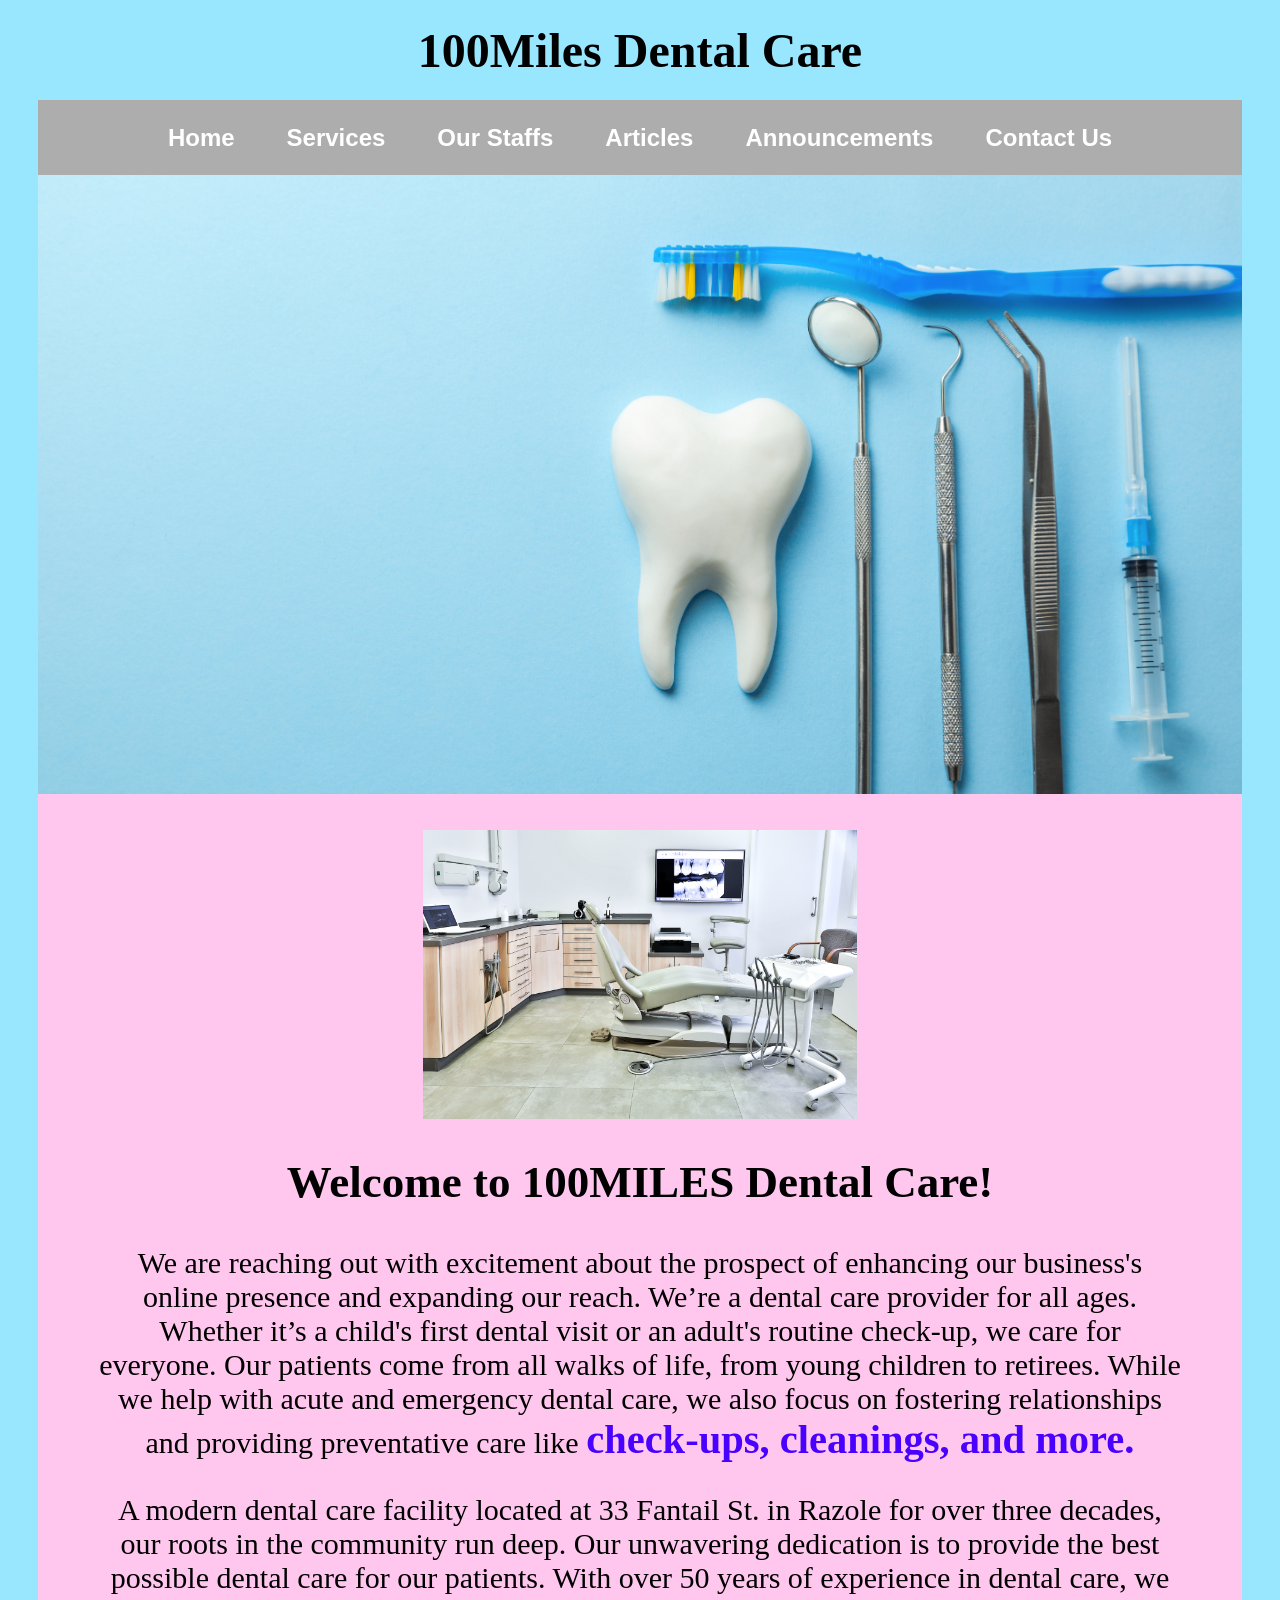
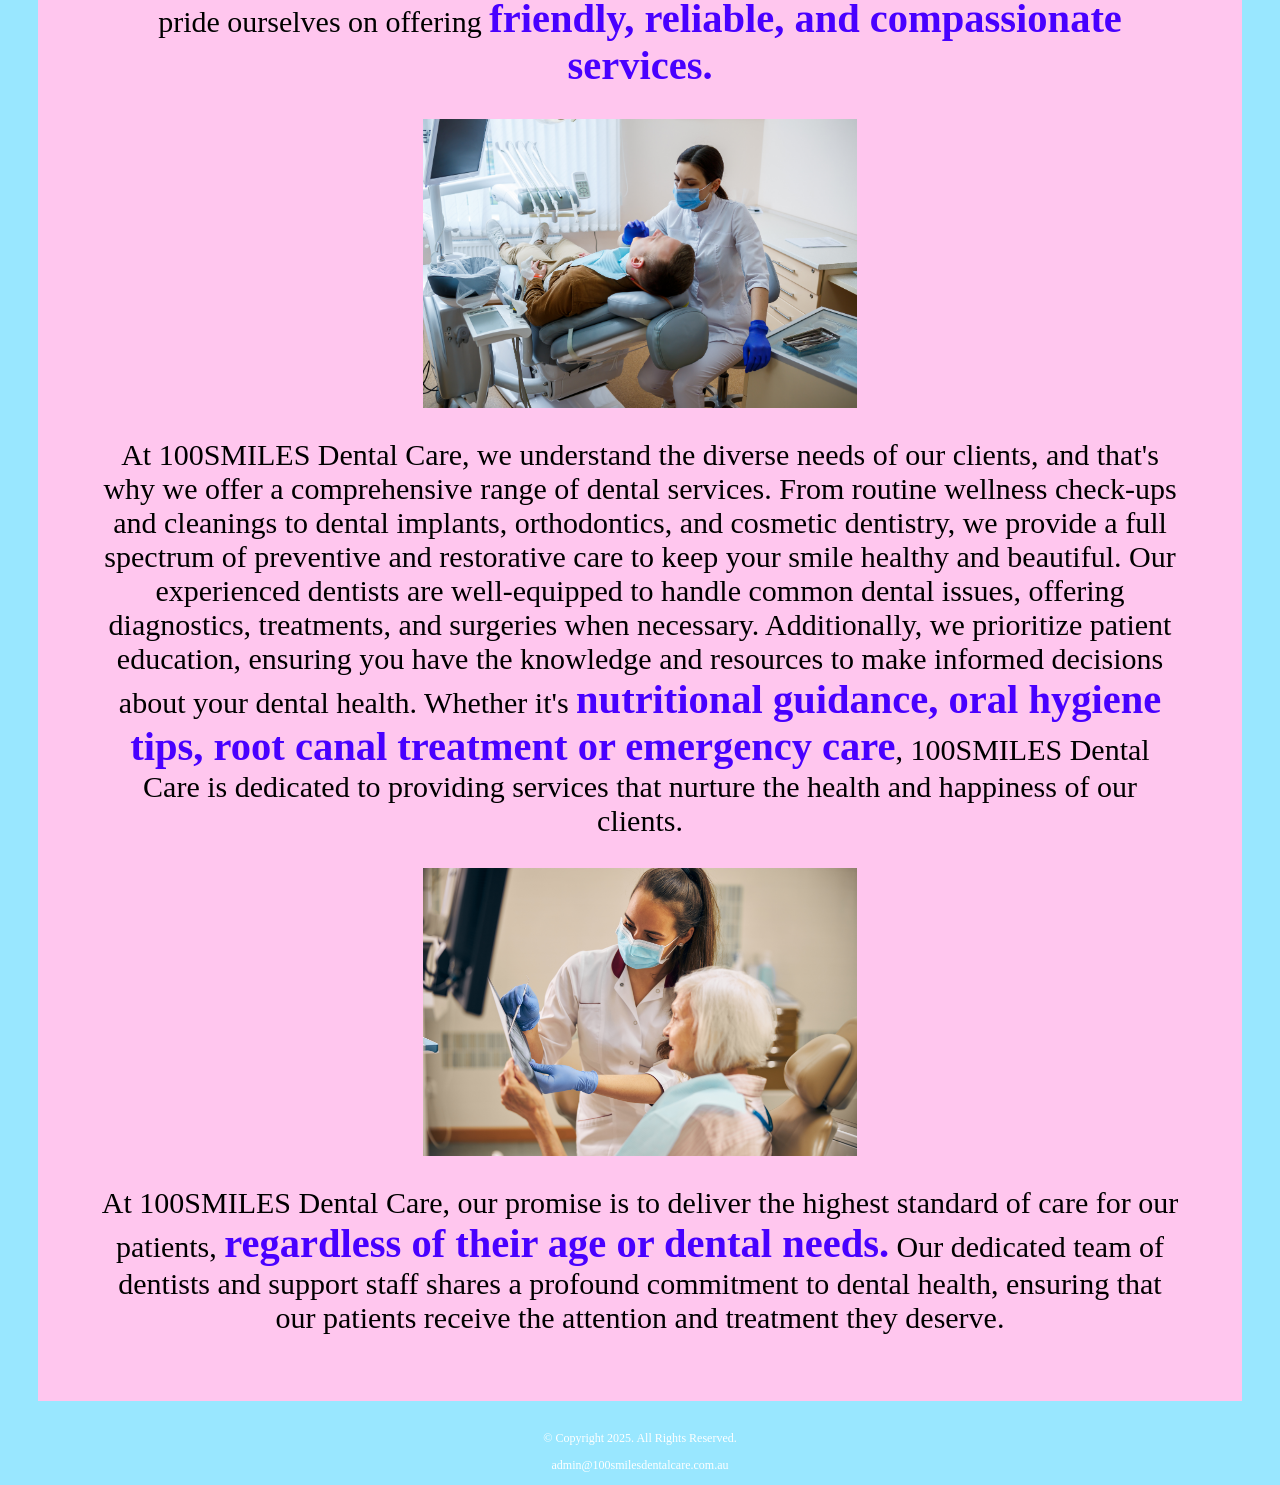
<file: 100Miles-Dental-Care-Website/index.html>
<!doctype html>
<html lang="en">

<head>
	<title>100Miles Dental Care</title>
	<meta charset="utf-8">
	<meta name="viewport" content="width=device-width, initial-scale=1.0">
	
	<link rel="stylesheet" href="css/styles.css">
	<script src="script.js"></script>
</head>

<body>
	<div id="container">
		<header>
			<h1>100Miles Dental Care</h1>
		</header>
		
		<nav class="mobile-nav">
			<div id="menu-links">
				<a href="index.html">Home</a>
				<a href="service.html">Services</a>
				<a href="staff.html">Our Staffs</a>
				<a href="article.html">Articles</a>
				<a href="announcement.html">Announcements</a>
				<a href="contact.html">Contact Us</a>
			</div>
			<a class="menu-icon" onclick="hamburger()">
				<div>&#9776;</div>
			</a>
		</nav>
		
		<nav>
			<ul>
				<li><a href="index.html">Home</a></li>
				<li><a href="service.html">Services</a></li>
				<li><a href="staff.html">Our Staffs</a></li>
				<li><a href="article.html">Articles</a></li>
				<li><a href="announcement.html">Announcements</a></li>
				<li><a href="contact.html">Contact Us</a></li>
			</ul>
		</nav>
		
		<div id="hero">
			<img src="images/hero.jpeg" alt="a bunch of teeth brushing tools">
		</div>
		
		<main>	
			<div id="intro">
				<img src="images/intro.jpeg" alt="dentist room">
				<h2>Welcome to 100MILES Dental Care!</h2> 
				<p>We are reaching out with excitement about the prospect of enhancing our business's online presence and expanding our reach. We’re a dental care provider for all ages. Whether it’s a child's first dental visit or an adult's routine check-up, we care for everyone. Our patients come from all walks of life, from young children to retirees. While we help with acute and emergency dental care, we also focus on fostering relationships and providing preventative care like <span class="friendly">check-ups, cleanings, and more.</span></p>
				<p>A modern dental care facility located at 33 Fantail St. in Razole for over three decades, our roots in the community run deep. Our unwavering dedication is to provide the best possible dental care for our patients. With over 50 years of experience in dental care, we pride ourselves on offering <span class="friendly">friendly, reliable, and compassionate services.</span></p>
			</div>
			<div id="service">
				<img src="images/service.jpeg" alt="dentist doing teeth surgery">
				<p>At 100SMILES Dental Care, we understand the diverse needs of our clients, and that's why we offer a comprehensive range of dental services. From routine wellness check-ups and cleanings to dental implants, orthodontics, and cosmetic dentistry, we provide a full spectrum of preventive and restorative care to keep your smile healthy and beautiful. Our experienced dentists are well-equipped to handle common dental issues, offering diagnostics, treatments, and surgeries when necessary. Additionally, we prioritize patient education, ensuring you have the knowledge and resources to make informed decisions about your dental health. Whether it's <span class="friendly">nutritional guidance, oral hygiene tips, root canal treatment or emergency care</span>, 100SMILES Dental Care is dedicated to providing services that nurture the health and happiness of our clients.</p>
			</div>
			<div id="mission">
				<img src="images/mission.jpeg" alt="dentist with old woman">
				<p>At 100SMILES Dental Care, our promise is to deliver the highest standard of care for our patients, <span class="friendly">regardless of their age or dental needs.</span> Our dedicated team of dentists and support staff shares a profound commitment to dental health, ensuring that our patients receive the attention and treatment they deserve.</p>
			</div>
		</main>
		
		<footer><br>
			<p>&copy; Copyright 2025. All Rights Reserved.</p>
			<p><a href="mailto:admin@100smilesdentalcare.com.au">admin@100smilesdentalcare.com.au</a></p>
		</footer>
	</div>
</body>

</html>
</file>
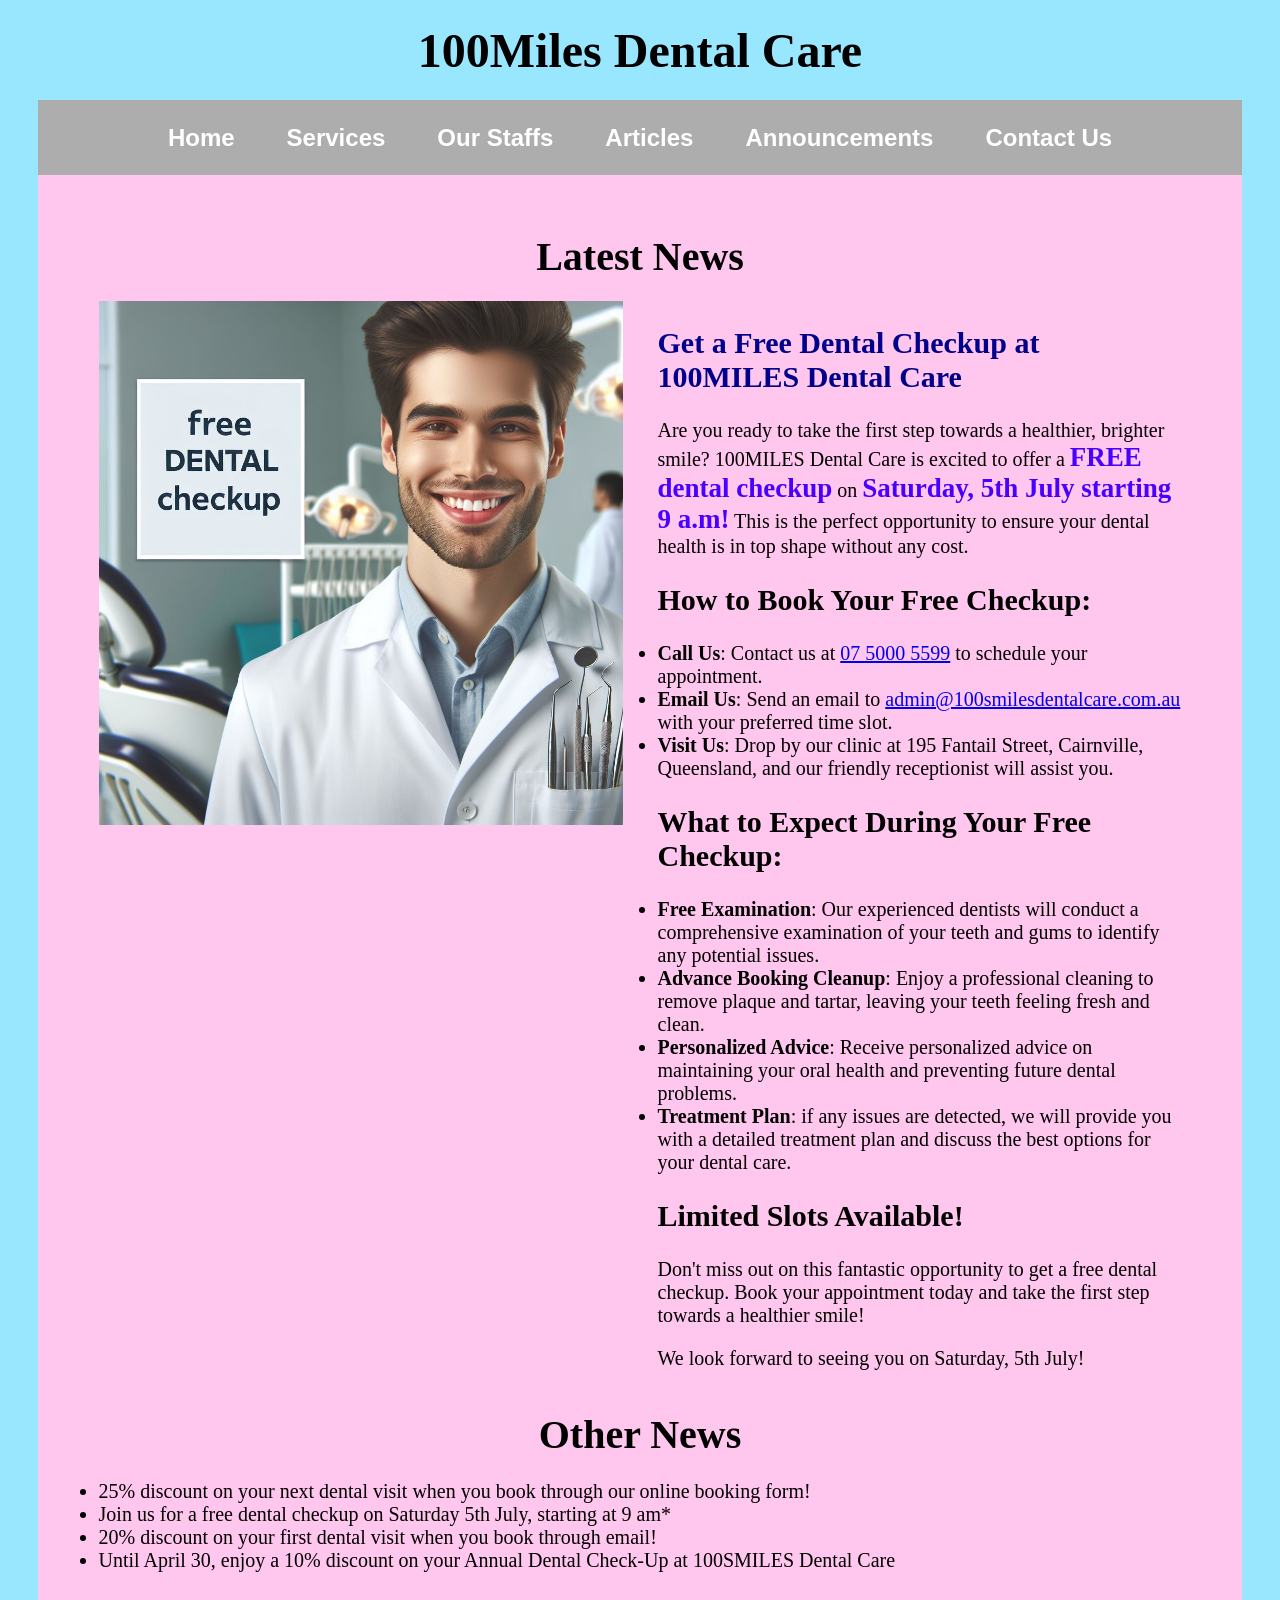
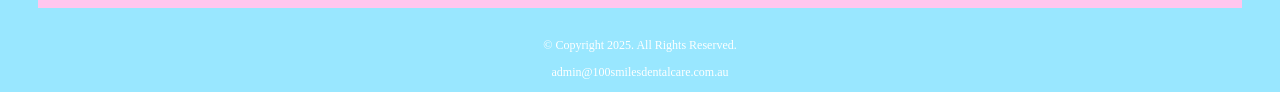
<file: 100Miles-Dental-Care-Website/announcement.html>
<!doctype html>
<html lang="en">

<head>
	<title>100Miles Dental Care</title>
	<meta charset="utf-8">
	<meta name="viewport" content="width=device-width, initial-scale=1.0">
	
	<link rel="stylesheet" href="css/styles.css">
	<script src="script.js"></script>
</head>

<body>
	<div id="container">
		<header>
			<h1>100Miles Dental Care</h1>
		</header>
		
		<nav class="mobile-nav">
			<div id="menu-links">
				<a href="index.html">Home</a>
				<a href="service.html">Services</a>
				<a href="staff.html">Our Staffs</a>
				<a href="article.html">Articles</a>
				<a href="announcement.html">Announcements</a>
				<a href="contact.html">Contact Us</a>
			</div>
			<a class="menu-icon" onclick="hamburger()">
				<div>&#9776;</div>
			</a>
		</nav>
		
		<nav>
			<ul>
				<li><a href="index.html">Home</a></li>
				<li><a href="service.html">Services</a></li>
				<li><a href="staff.html">Our Staffs</a></li>
				<li><a href="article.html">Articles</a></li>
				<li><a href="announcement.html">Announcements</a></li>
				<li><a href="contact.html">Contact Us</a></li>
			</ul>
		</nav>
		
		<main>
			<h1 style="text-align:center; padding-top:2%; padding-bottom:2%;">Latest News</h1>
			<section class="free_checkup">
				<section>
					<img src="images/new/free_checkup.png" alt="free checkup">
				</section>
				<section>
					<h2 style="color:#00008B;">Get a Free Dental Checkup at 100MILES Dental Care</h2>
					<p>Are you ready to take the first step towards a healthier, brighter smile? 100MILES Dental Care is excited to offer a <span class="friendly">FREE dental checkup</span> on <span class="friendly">Saturday, 5th July starting 9 a.m!</span> This is the perfect opportunity to ensure your dental health is in top shape without any cost.</p> 
					<h2>How to Book Your Free Checkup:</h2>
					<ul>
						<li><b>Call Us</b>: Contact us at <a href="tel:0750005599">07 5000 5599</a> to schedule your appointment.</li>
						<li><b>Email Us</b>: Send an email to <a href="mailto:admin@100smilesdentalcare.com.au">admin@100smilesdentalcare.com.au</a> with your preferred time slot.</li>
						<li><b>Visit Us</b>: Drop by our clinic at 195 Fantail Street, Cairnville, Queensland, and our friendly receptionist will assist you.</li>
					</ul>
					<h2>What to Expect During Your Free Checkup:</h2>
					<ul>
						<li><b>Free Examination</b>: Our experienced dentists will conduct a comprehensive examination of your teeth and gums to identify any potential issues.</li>
						<li><b>Advance Booking Cleanup</b>: Enjoy a professional cleaning to remove plaque and tartar, leaving your teeth feeling fresh and clean.</li>
						<li><b>Personalized Advice</b>: Receive personalized advice on maintaining your oral health and preventing future dental problems.</li>
						<li><b>Treatment Plan</b>: if any issues are detected, we will provide you with a detailed treatment plan and discuss the best options for your dental care.</li>
					</ul>
					<h2>Limited Slots Available!</h2>
					<p>Don't miss out on this fantastic opportunity to get a free dental checkup. Book your appointment today and take the first step towards a healthier smile!</p>
					<p>We look forward to seeing you on Saturday, 5th July!
				</section>
			</section>
			
			<h1 style="text-align:center; padding-top:2%; padding-bottom:2%;">Other News</h1>
			<div id="announce">
				<ul>
					<li>25% discount on your next dental visit when you book through our online booking form!</li>
					<li>Join us for a free dental checkup on Saturday 5th July, starting at 9 am*</li>
					<li>20% discount on your first dental visit when you book through email! </li>
					<li>Until April 30, enjoy a 10% discount on your Annual Dental Check-Up at 100SMILES Dental Care</li>
				</ul>
			</div>
		</main>
		
		<footer><br>
			<p>&copy; Copyright 2025. All Rights Reserved.</p>
			<p><a href="mailto:admin@100smilesdentalcare.com.au">admin@100smilesdentalcare.com.au</a></p>
		</footer>
	</div>
</body>

</html>
</file>
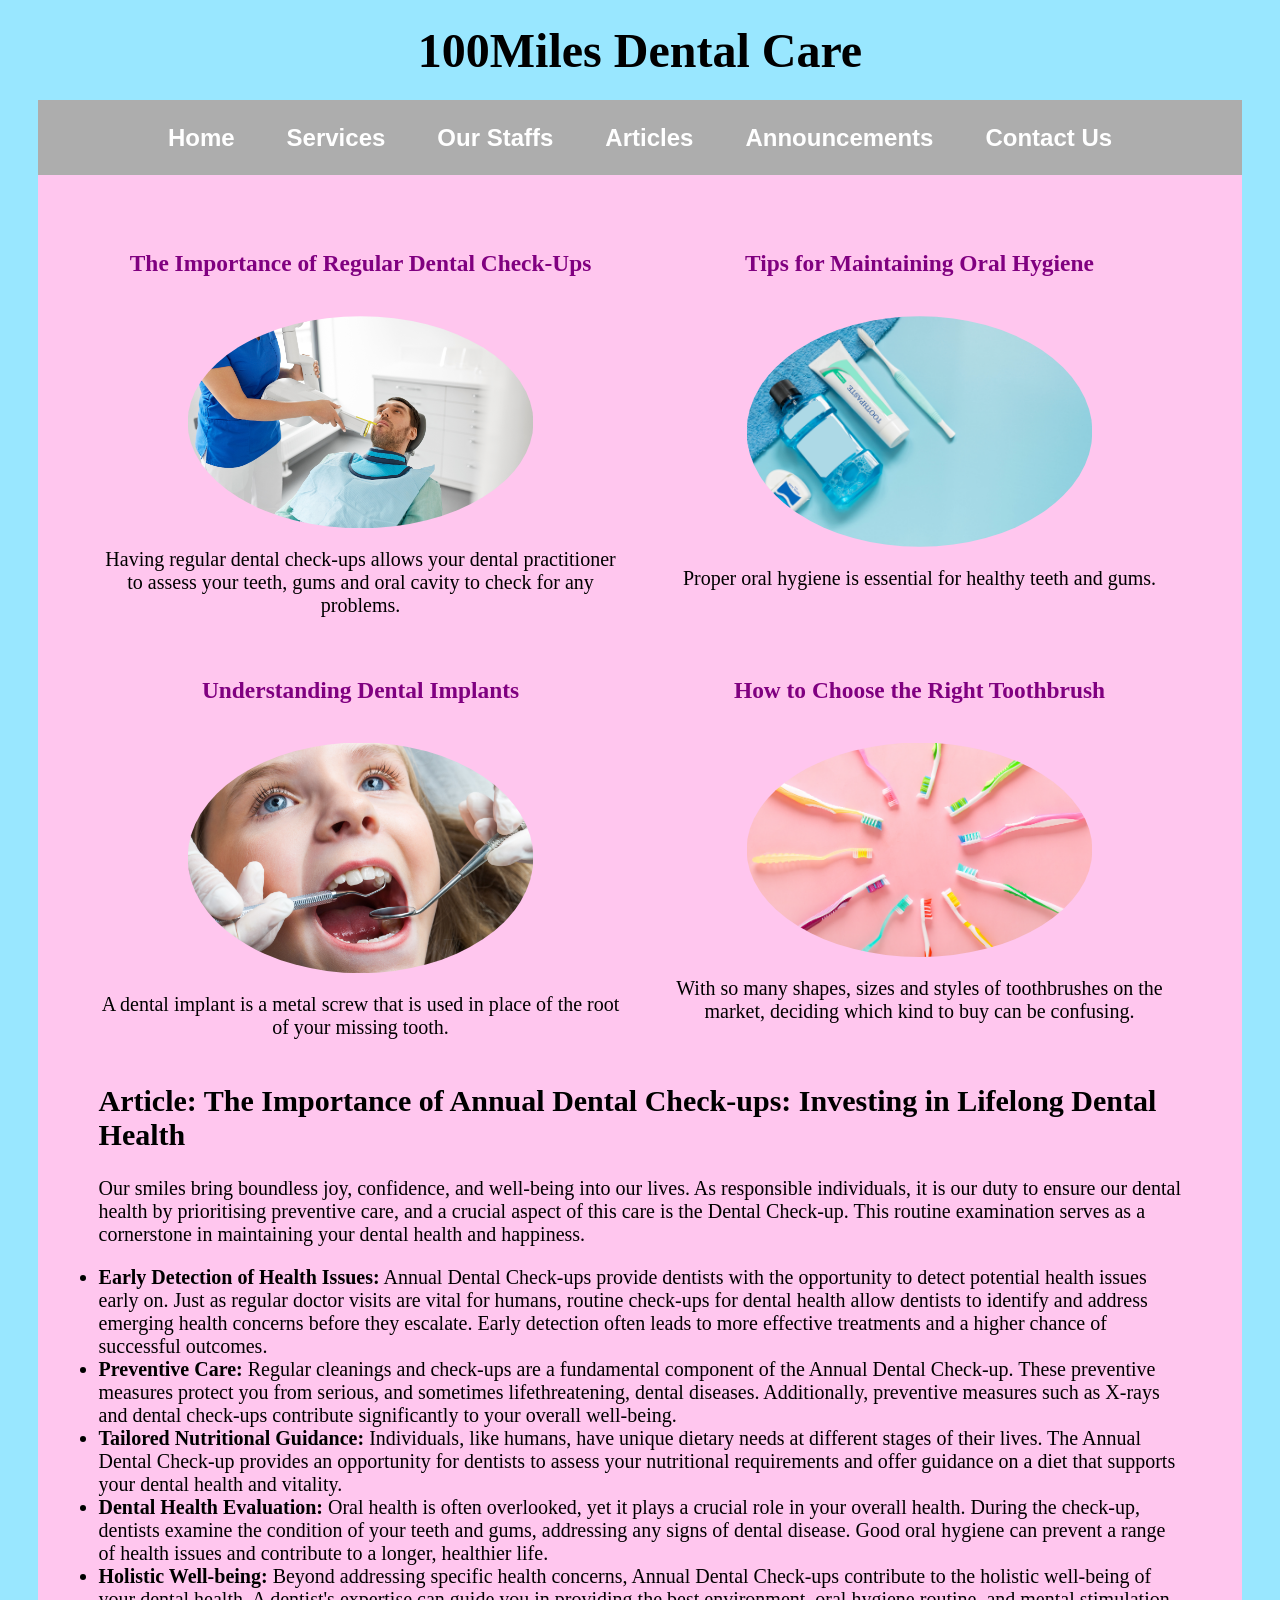
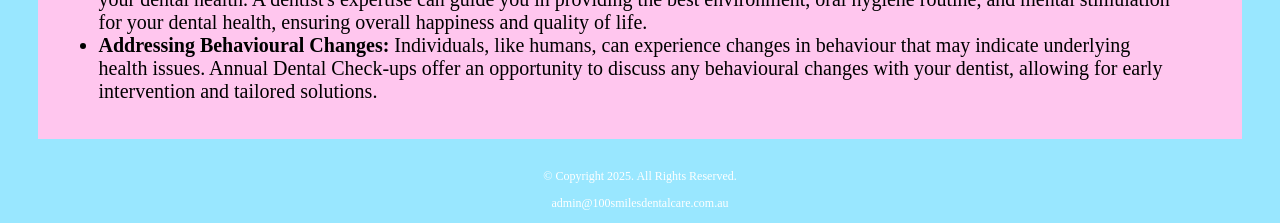
<file: 100Miles-Dental-Care-Website/article.html>
<!doctype html>
<html lang="en">

<head>
	<title>100Miles Dental Care</title>
	<meta charset="utf-8">
	<meta name="viewport" content="width=device-width, initial-scale=1.0">
	
	<link rel="stylesheet" href="css/styles.css">
	<script src="script.js"></script>
</head>

<body>
	<div id="container">
		<header>
			<h1>100Miles Dental Care</h1>
		</header>
		
		<nav class="mobile-nav">
			<div id="menu-links">
				<a href="index.html">Home</a>
				<a href="service.html">Services</a>
				<a href="staff.html">Our Staffs</a>
				<a href="article.html">Articles</a>
				<a href="announcement.html">Announcements</a>
				<a href="contact.html">Contact Us</a>
			</div>
			<a class="menu-icon" onclick="hamburger()">
				<div>&#9776;</div>
			</a>
		</nav>
		
		<nav>
			<ul>
				<li><a href="index.html">Home</a></li>
				<li><a href="service.html">Services</a></li>
				<li><a href="staff.html">Our Staffs</a></li>
				<li><a href="article.html">Articles</a></li>
				<li><a href="announcement.html">Announcements</a></li>
				<li><a href="contact.html">Contact Us</a></li>
			</ul>
		</nav>
		
		<main>
			<div id="interesting">
				<section class="interesting_1">
					<section>
						<h3><a href="https://www.qld.gov.au/health/staying-healthy/oral-health/visiting-the-dentist/regular-dental-check-ups">The Importance of Regular Dental Check-Ups</a></h3>
						<img src="images/check_up.jpeg" alt="check up">
						<p>Having regular dental check-ups allows your dental practitioner to assess your teeth, gums and oral cavity to check for any problems.</p>
					</section>
					<section>
						<h3><a href="https://my.clevelandclinic.org/health/treatments/16914-oral-hygiene">Tips for Maintaining Oral Hygiene</a></h3>
						<img src="images/hygiene.jpeg" alt="hygiene">
						<p>Proper oral hygiene is essential for healthy teeth and gums.</p>
					</section>
				</section>
				<section class="interesting_2">
					<section>
						<h3><a href="https://www.healthdirect.gov.au/dental-implant">Understanding Dental Implants</a></h3>
						<img src="images/implants.jpeg" alt="implants">
						<p>A dental implant is a metal screw that is used in place of the root of your missing tooth.</p>
					</section>
					<section>
						<h3><a href="https://www.colgate.com.au/oral-health/selecting-dental-products/choosing-the-right-toothbrush">How to Choose the Right Toothbrush</a></h3>
						<img src="images/toothbrush.jpeg" alt="toothbrush">
						<p>With so many shapes, sizes and styles of toothbrushes on the market, deciding which kind to buy can be confusing.</p>
					</section>
				</section>
			</div>
			
			<div id="featured">
				<h2>Article: The Importance of Annual Dental Check-ups: Investing in Lifelong Dental Health</h2>
				<p>Our smiles bring boundless joy, confidence, and well-being into our lives. As responsible individuals, it is our duty to ensure our dental health by prioritising preventive care, and a crucial aspect of this care is the Dental Check-up. This routine examination serves as a cornerstone in maintaining your dental health and happiness.</p>
				<ul>
					<li><b>Early Detection of Health Issues:</b> Annual Dental Check-ups provide dentists with the opportunity to detect potential health issues early on. Just as regular doctor visits are vital for humans, routine check-ups for dental health allow dentists to identify and address emerging health concerns before they escalate. Early detection often leads to more effective treatments and a higher chance of successful outcomes.</li>
					<li><b>Preventive Care:</b> Regular cleanings and check-ups are a fundamental component of the Annual Dental Check-up. These preventive measures protect you from serious, and sometimes lifethreatening, dental diseases. Additionally, preventive measures such as X-rays and dental check-ups contribute significantly to your overall well-being.</li>
					<li><b>Tailored Nutritional Guidance:</b> Individuals, like humans, have unique dietary needs at different stages of their lives. The Annual Dental Check-up provides an opportunity for dentists to assess your nutritional requirements and offer guidance on a diet that supports your dental health and vitality.</li>
					<li><b>Dental Health Evaluation:</b> Oral health is often overlooked, yet it plays a crucial role in your overall health. During the check-up, dentists examine the condition of your teeth and gums, addressing any signs of dental disease. Good oral hygiene can prevent a range of health issues and contribute to a longer, healthier life.</li>
					<li><b>Holistic Well-being:</b> Beyond addressing specific health concerns, Annual Dental Check-ups contribute to the holistic well-being of your dental health. A dentist's expertise can guide you in providing the best environment, oral hygiene routine, and mental stimulation for your dental health, ensuring overall happiness and quality of life.</li>
					<li><b>Addressing Behavioural Changes:</b> Individuals, like humans, can experience changes in behaviour that may indicate underlying health issues. Annual Dental Check-ups offer an opportunity to discuss any behavioural changes with your dentist, allowing for early intervention and tailored solutions.</li>
				</ul>
			</div>
		</main>
		
		<footer><br>
			<p>&copy; Copyright 2025. All Rights Reserved.</p>
			<p><a href="mailto:admin@100smilesdentalcare.com.au">admin@100smilesdentalcare.com.au</a></p>
		</footer>
	</div>
</body>

</html>
</file>
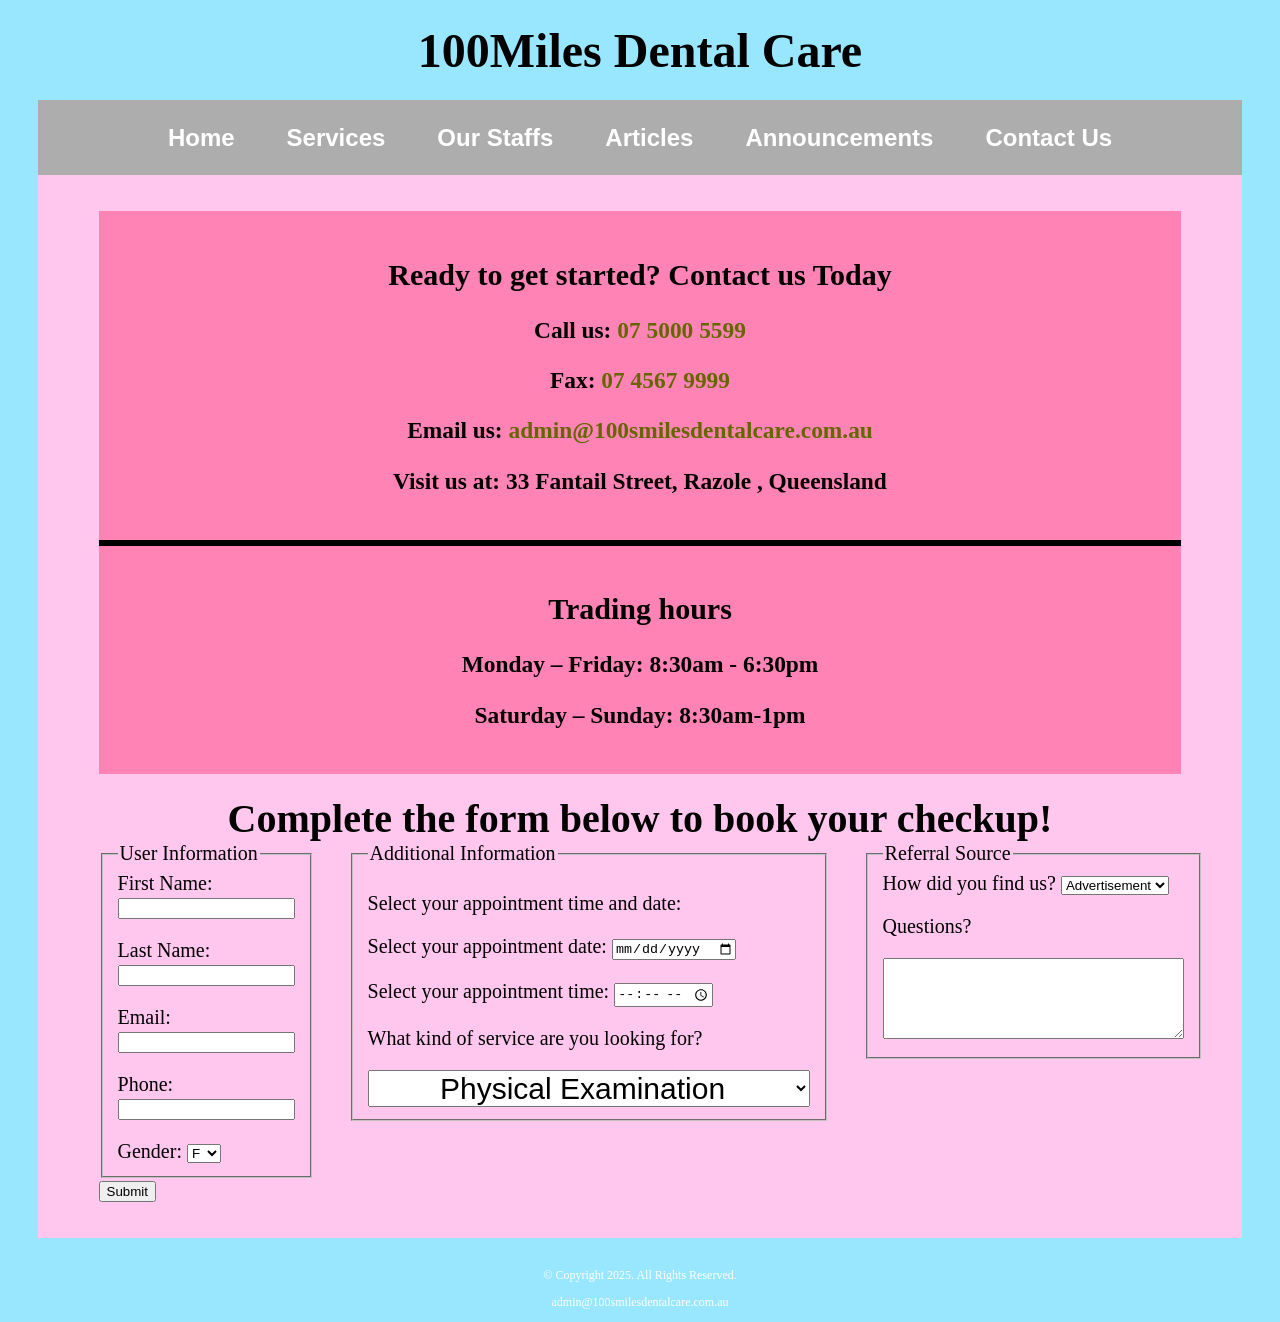
<file: 100Miles-Dental-Care-Website/contact.html>
<!doctype html>
<html lang="en">

<head>
	<title>100Miles Dental Care</title>
	<meta charset="utf-8">
	<meta name="viewport" content="width=device-width, initial-scale=1.0">
	
	<link rel="stylesheet" href="css/styles.css">
	<script src="script.js"></script>
</head>

<body>
	<div id="container">
		<header>
			<h1>100Miles Dental Care</h1>
		</header>
		
		<nav class="mobile-nav">
			<div id="menu-links">
				<a href="index.html">Home</a>
				<a href="service.html">Services</a>
				<a href="staff.html">Our Staffs</a>
				<a href="article.html">Articles</a>
				<a href="announcement.html">Announcements</a>
				<a href="contact.html">Contact Us</a>
			</div>
			<a class="menu-icon" onclick="hamburger()">
				<div>&#9776;</div>
			</a>
		</nav>
		
		<nav>
			<ul>
				<li><a href="index.html">Home</a></li>
				<li><a href="service.html">Services</a></li>
				<li><a href="staff.html">Our Staffs</a></li>
				<li><a href="article.html">Articles</a></li>
				<li><a href="announcement.html">Announcements</a></li>
				<li><a href="contact.html">Contact Us</a></li>
			</ul>
		</nav>
		
		<main>
			<div id="contact">
				<h2>Ready to get started? Contact us Today</h2>
				<h3>Call us: <a href="tel:0750005599">07 5000 5599</a></h3>
				<h3>Fax: <a href="tel:0745679999">07 4567 9999</a></h3>
				<h3>Email us: <a href="mailto:admin@100smilesdentalcare.com.au">admin@100smilesdentalcare.com.au</a></h3>
				<h3>Visit us at: 33 Fantail Street, Razole , Queensland</h3>
			</div>
			<div id="trading_hours">
				<h2>Trading hours</h2>
				<h3>Monday – Friday: 8:30am - 6:30pm</h3>
				<h3>Saturday – Sunday: 8:30am-1pm</h3>
			</div>

			<div>
				<h1 style="text-align:center; padding-top: 2%;">Complete the form below to book your checkup!</h1>
				<form name="my_form" class="form-grid" action="submit.html" onsubmit="return validateForm()"> <!--Start Form-->
					<section class="form">
						<section>
							<fieldset>
								<legend>User Information</legend>
								<label for="fName">First Name:</label>
								<input type="text" name="fName" id="fName">
								<p></p>
								
								<label for="lName">Last Name:</label>
								<input type="text" name="lName" id="lName">
								<p></p>
							
								<label for="email">Email:</label>
								<input type="email" name="email" id="email">
								<p></p>
								
								<label for="phone">Phone:</label>
								<input type="tel" id="phone" name="phone">
								<p></p>
								
								<label for="gender">Gender:</label>
								<select name="gender">
									<option name="female">F</option>
									<option name="male">M</option>
								</select>
							</fieldset>
						</section>
						<section>
							<fieldset>
								<legend>Additional Information</legend>
								<p>Select your appointment time and date:</p>
								<label for="date">Select your appointment date: </label>
								<input type="date" id="date" name="date">
								
								<p></p>
								<label for="time">Select your appointment time: </label>
								<input type="time" id="time" name="time">
								
								<p></p>
								<label for="service">What kind of service are you looking for?</label>
								<p></p>
								<select name="service" id="service">
									<option value="physical">Physical Examination</option>
									<option value="cleaning">Cleanings</option>
									<option value="xray">X-Rays</option>
									<option value="dental">Dental Check-Up</option>
									<option value="nutrional">Nutritional Guidance</option>
									<option value="blood">Blood Tests or Laboratory Work</option>
								</select>
							</fieldset>
						</section>
						<section>
							<fieldset>
								<legend>Referral Source</legend>
								<label for="reference">How did you find us?</label>
								<select name="reference" id="reference">
									<option value="ad">Advertisement</option>
									<option value="friend">Friend</option>
									<option value="google">Google</option>
									<option value="social">Social Media</option>
									<option value="other">Other</option>
								</select>
								
								<p></p>
								<label for="questions">Questions?</label>
								<p></p>
								<textarea id="questions" name="questions" rows="5" cols="35"></textarea>
							</fieldset>
						</section>
					</section>
					
					<input type="submit" id="submit" value="Submit" class="btn">
				</form>
			</div>
			
		</main>
		
		<footer><br>
			<p>&copy; Copyright 2025. All Rights Reserved.</p>
			<p><a href="mailto:admin@100smilesdentalcare.com.au">admin@100smilesdentalcare.com.au</a></p>
		</footer>
	</div>
</body>

</html>
</file>
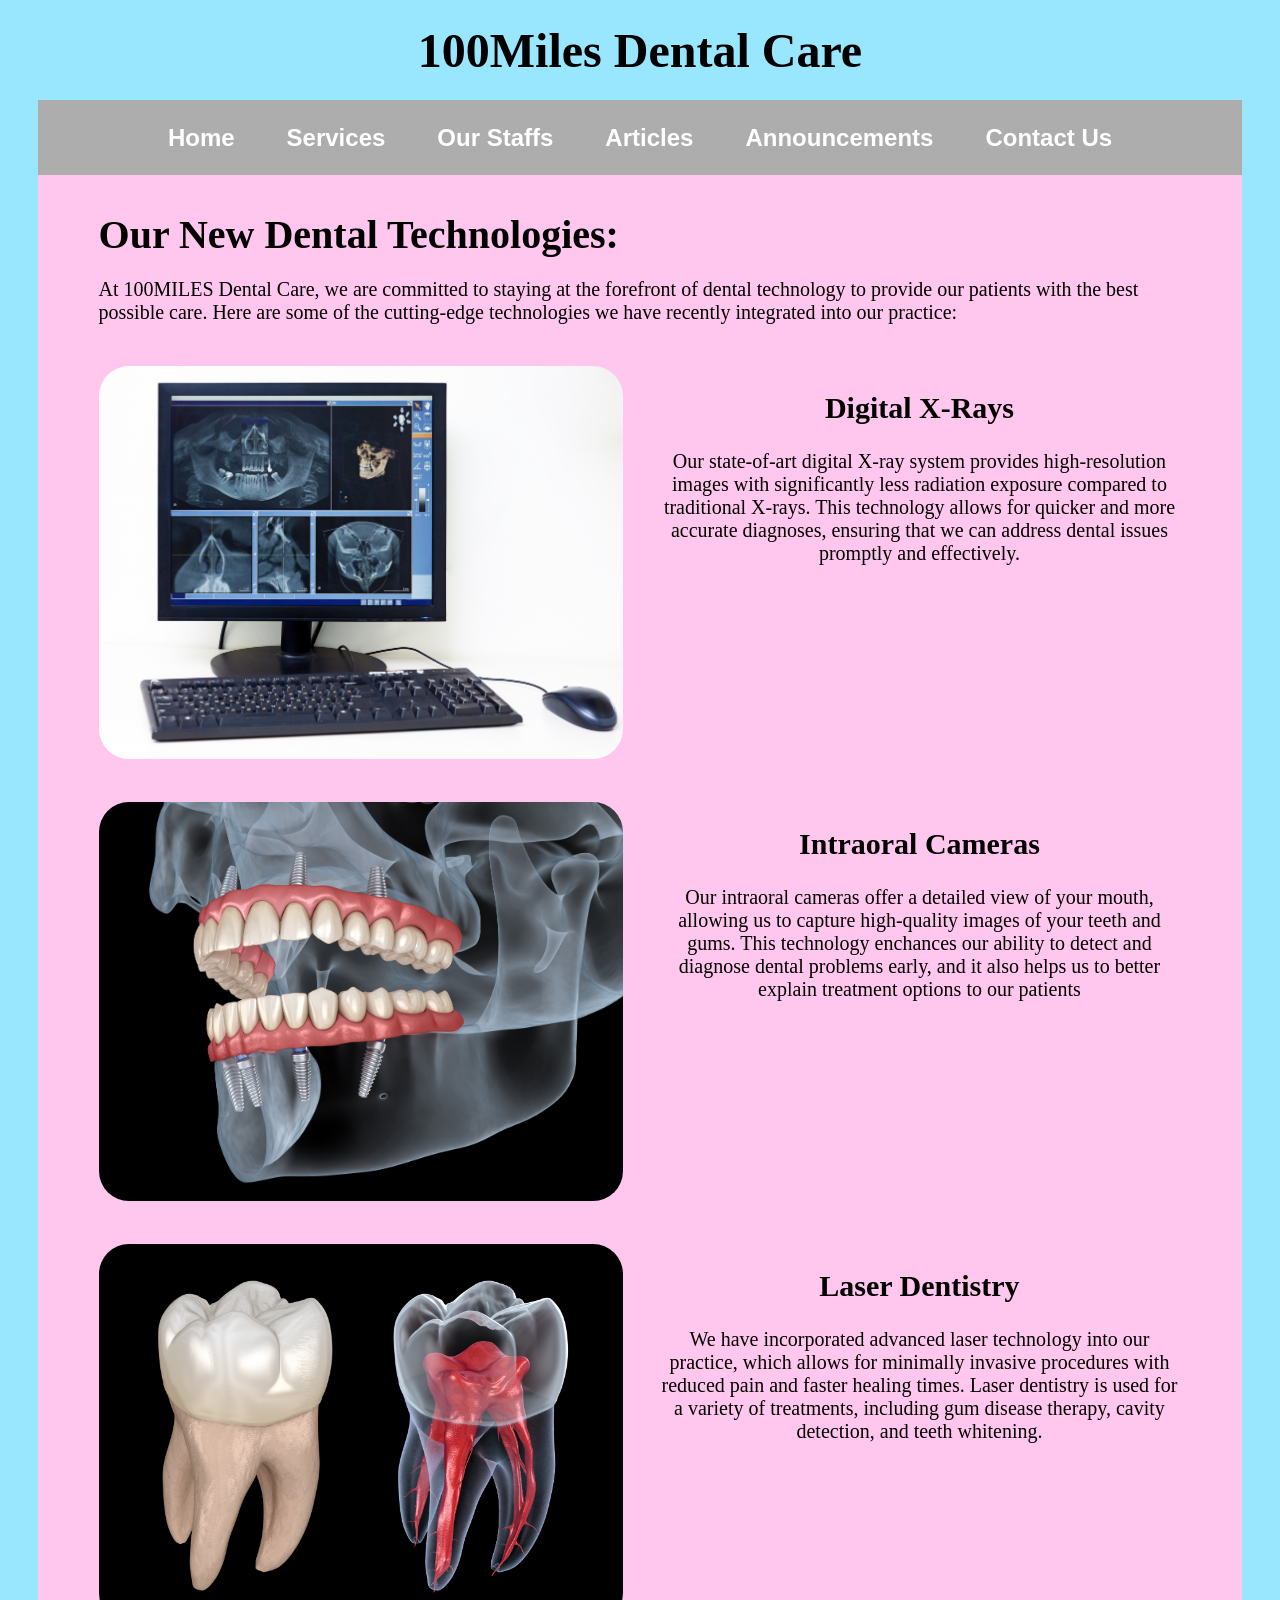
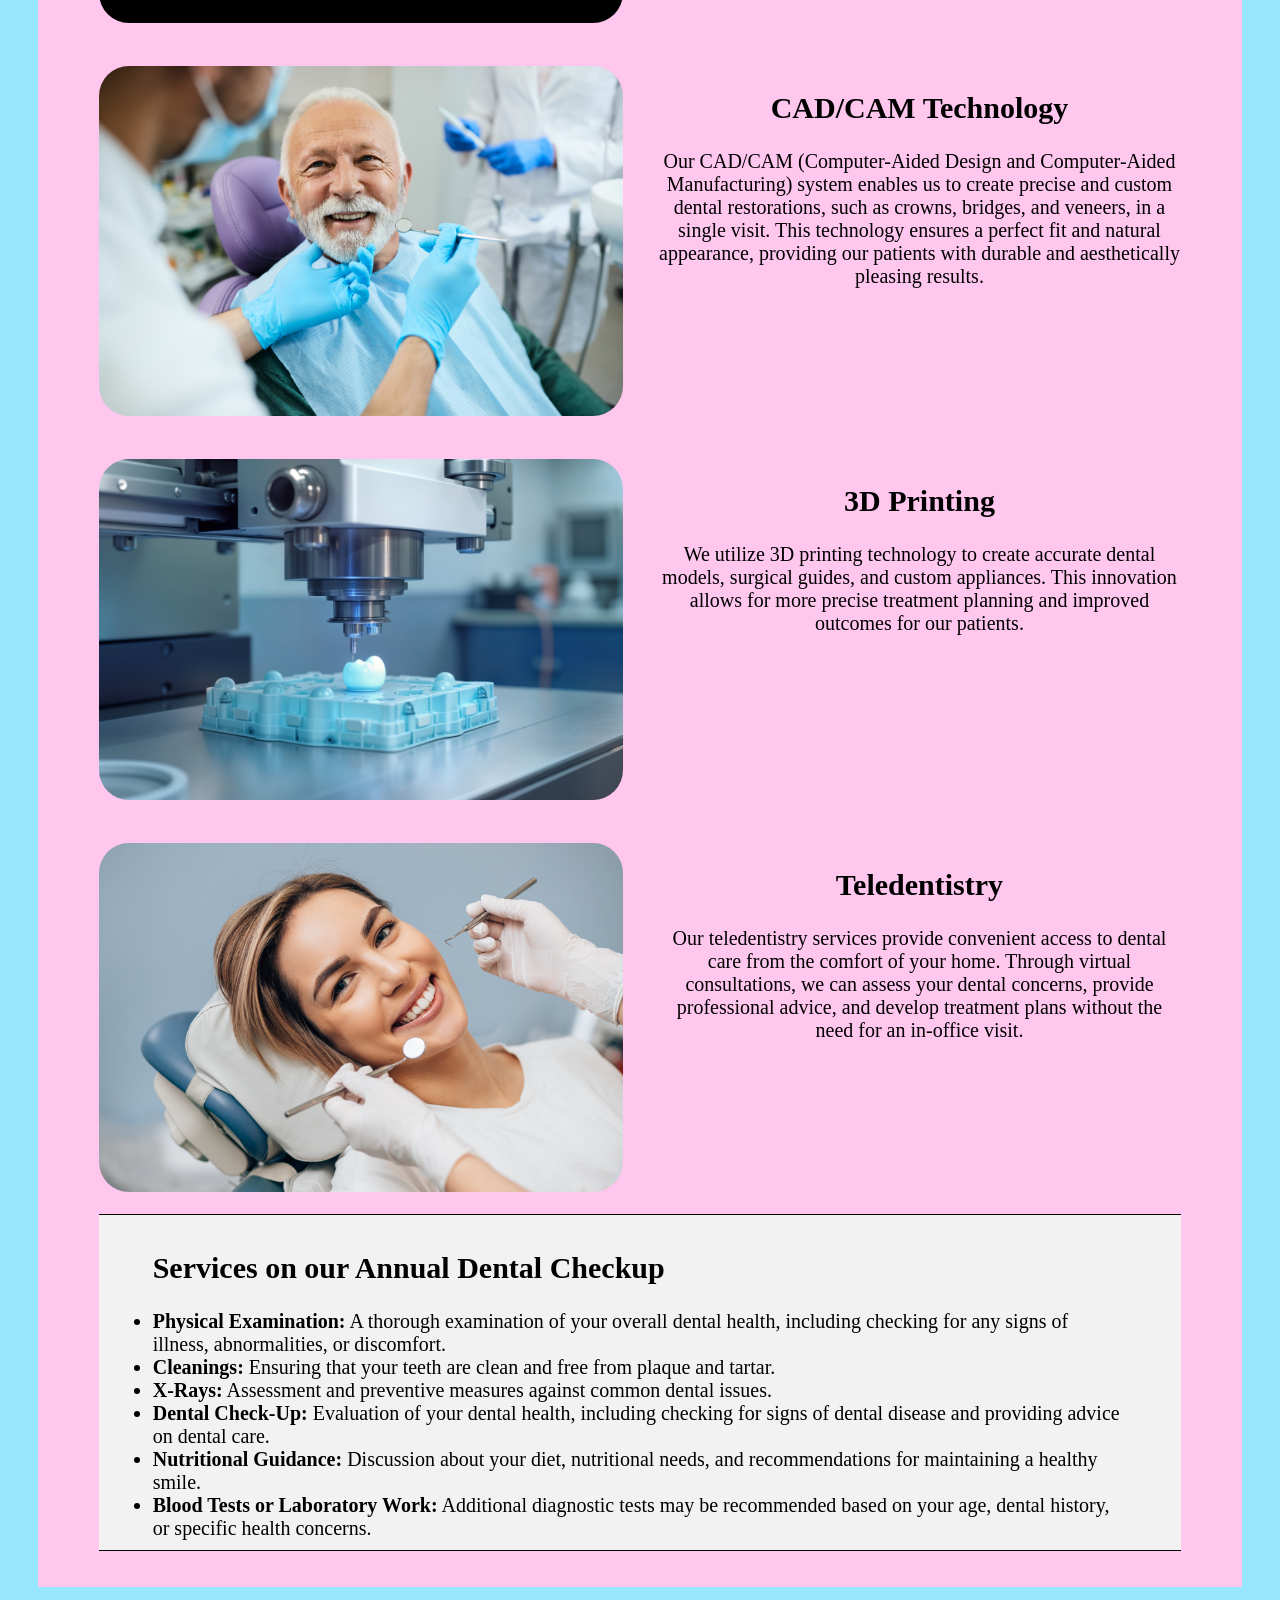
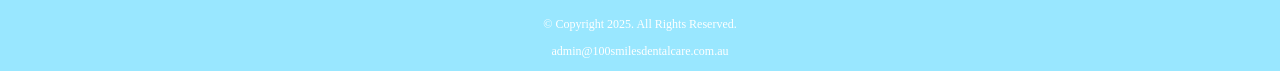
<file: 100Miles-Dental-Care-Website/service.html>
<!doctype html>
<html lang="en">

<head>
	<title>100Miles Dental Care</title>
	<meta charset="utf-8">
	<meta name="viewport" content="width=device-width, initial-scale=1.0">
	
	<link rel="stylesheet" href="css/styles.css">
	<script src="script.js"></script>
</head>

<body>
	<div id="container">
		<header>
			<h1>100Miles Dental Care</h1>
		</header>
		
		<nav class="mobile-nav">
			<div id="menu-links">
				<a href="index.html">Home</a>
				<a href="service.html">Services</a>
				<a href="staff.html">Our Staffs</a>
				<a href="article.html">Articles</a>
				<a href="announcement.html">Announcements</a>
				<a href="contact.html">Contact Us</a>
			</div>
			<a class="menu-icon" onclick="hamburger()">
				<div>&#9776;</div>
			</a>
		</nav>
		
		<nav>
			<ul>
				<li><a href="index.html">Home</a></li>
				<li><a href="service.html">Services</a></li>
				<li><a href="staff.html">Our Staffs</a></li>
				<li><a href="article.html">Articles</a></li>
				<li><a href="announcement.html">Announcements</a></li>
				<li><a href="contact.html">Contact Us</a></li>
			</ul>
		</nav>
		
		<main>
			<div id="dental_tech">
				<h1>Our New Dental Technologies:</h1>
				<p>At 100MILES Dental Care, we are committed to staying at the forefront of dental technology to provide our patients with the best possible care. Here are some of the cutting-edge technologies we have recently integrated into our practice:</p>
				<section class="digital_xray">
					<section>
						<img src="images/new/digital_xray.jpeg" alt="digital xray">
					</section>
					<section>
						<h2>Digital X-Rays</h2>
						<p>Our state-of-art digital X-ray system provides high-resolution images with significantly less radiation exposure compared to traditional X-rays. This technology allows for quicker and more accurate diagnoses, ensuring that we can address dental issues promptly and effectively.</p>
					</section>
				</section>
				<section class="intraoral_cameras">
					<section>
						<img src="images/new/intraoral_cameras.jpeg" alt="intraoral cameras">
					</section>
					<section>
						<h2>Intraoral Cameras</h2>
						<p>Our intraoral cameras offer a detailed view of your mouth, allowing us to capture high-quality images of your teeth and gums. This technology enchances our ability to detect and diagnose dental problems early, and it also helps us to better explain treatment options to our patients</p>
					</section>
				</section>
				<section class="laser_dentistry">
					<section>
						<img src="images/new/laser_dentistry.jpeg" alt="laser dentistry">
					</section>
					<section>
						<h2>Laser Dentistry</h2>
						<p>We have incorporated advanced laser technology into our practice, which allows for minimally invasive procedures with reduced pain and faster healing times. Laser dentistry is used for a variety of treatments, including gum disease therapy, cavity detection, and teeth whitening.</p>
					</section>
				</section>
				<section class="cad_cam">
					<section>
						<img src="images/new/cad_cam.jpeg" alt="cad/cam technology">
					</section>
					<section>
						<h2>CAD/CAM Technology</h2>
						<p>Our CAD/CAM (Computer-Aided Design and Computer-Aided Manufacturing) system enables us to create precise and custom dental restorations, such as crowns, bridges, and veneers, in a single visit. This technology ensures a perfect fit and natural appearance, providing our patients with durable and aesthetically pleasing results.</p>
					</section>
				</section>
				<section class="threed_printing">
					<section>
						<img src="images/new/3d_printing.jpeg" alt="3d printing">
					</section>
					<section>
						<h2>3D Printing</h2>
						<p>We utilize 3D printing technology to create accurate dental models, surgical guides, and custom appliances. This innovation allows for more precise treatment planning and improved outcomes for our patients.</p>
					</section>
				</section>
				<section class="teledentistry">
					<section>
						<img src="images/new/teledentistry.jpeg" alt="teledentistry">
					</section>
					<section>
						<h2>Teledentistry</h2>
						<p>Our teledentistry services provide convenient access to dental care from the comfort of your home. Through virtual consultations, we can assess your dental concerns, provide professional advice, and develop treatment plans without the need for an in-office visit.</p>
					</section>
				</section>
			</div>
			
			<div id="annual_checkup">
				<h2>Services on our Annual Dental Checkup</h2>
				<ul>
					<li><b>Physical Examination:</b> A thorough examination of your overall dental health, including checking for any signs of illness, abnormalities, or discomfort.</li>
					<li><b>Cleanings:</b> Ensuring that your teeth are clean and free from plaque and tartar.</li>
					<li><b>X-Rays:</b> Assessment and preventive measures against common dental issues.</li>
					<li><b>Dental Check-Up:</b> Evaluation of your dental health, including checking for signs of dental disease and providing advice on dental care.</li>
					<li><b>Nutritional Guidance:</b> Discussion about your diet, nutritional needs, and recommendations for maintaining a healthy smile.</li>
					<li><b>Blood Tests or Laboratory Work:</b> Additional diagnostic tests may be recommended based on your age, dental history, or specific health concerns.</li>
				</ul>
			</div>
		</main>
		
		<footer><br>
			<p>&copy; Copyright 2025. All Rights Reserved.</p>
			<p><a href="mailto:admin@100smilesdentalcare.com.au">admin@100smilesdentalcare.com.au</a></p>
		</footer>
	</div>
</body>

</html>
</file>
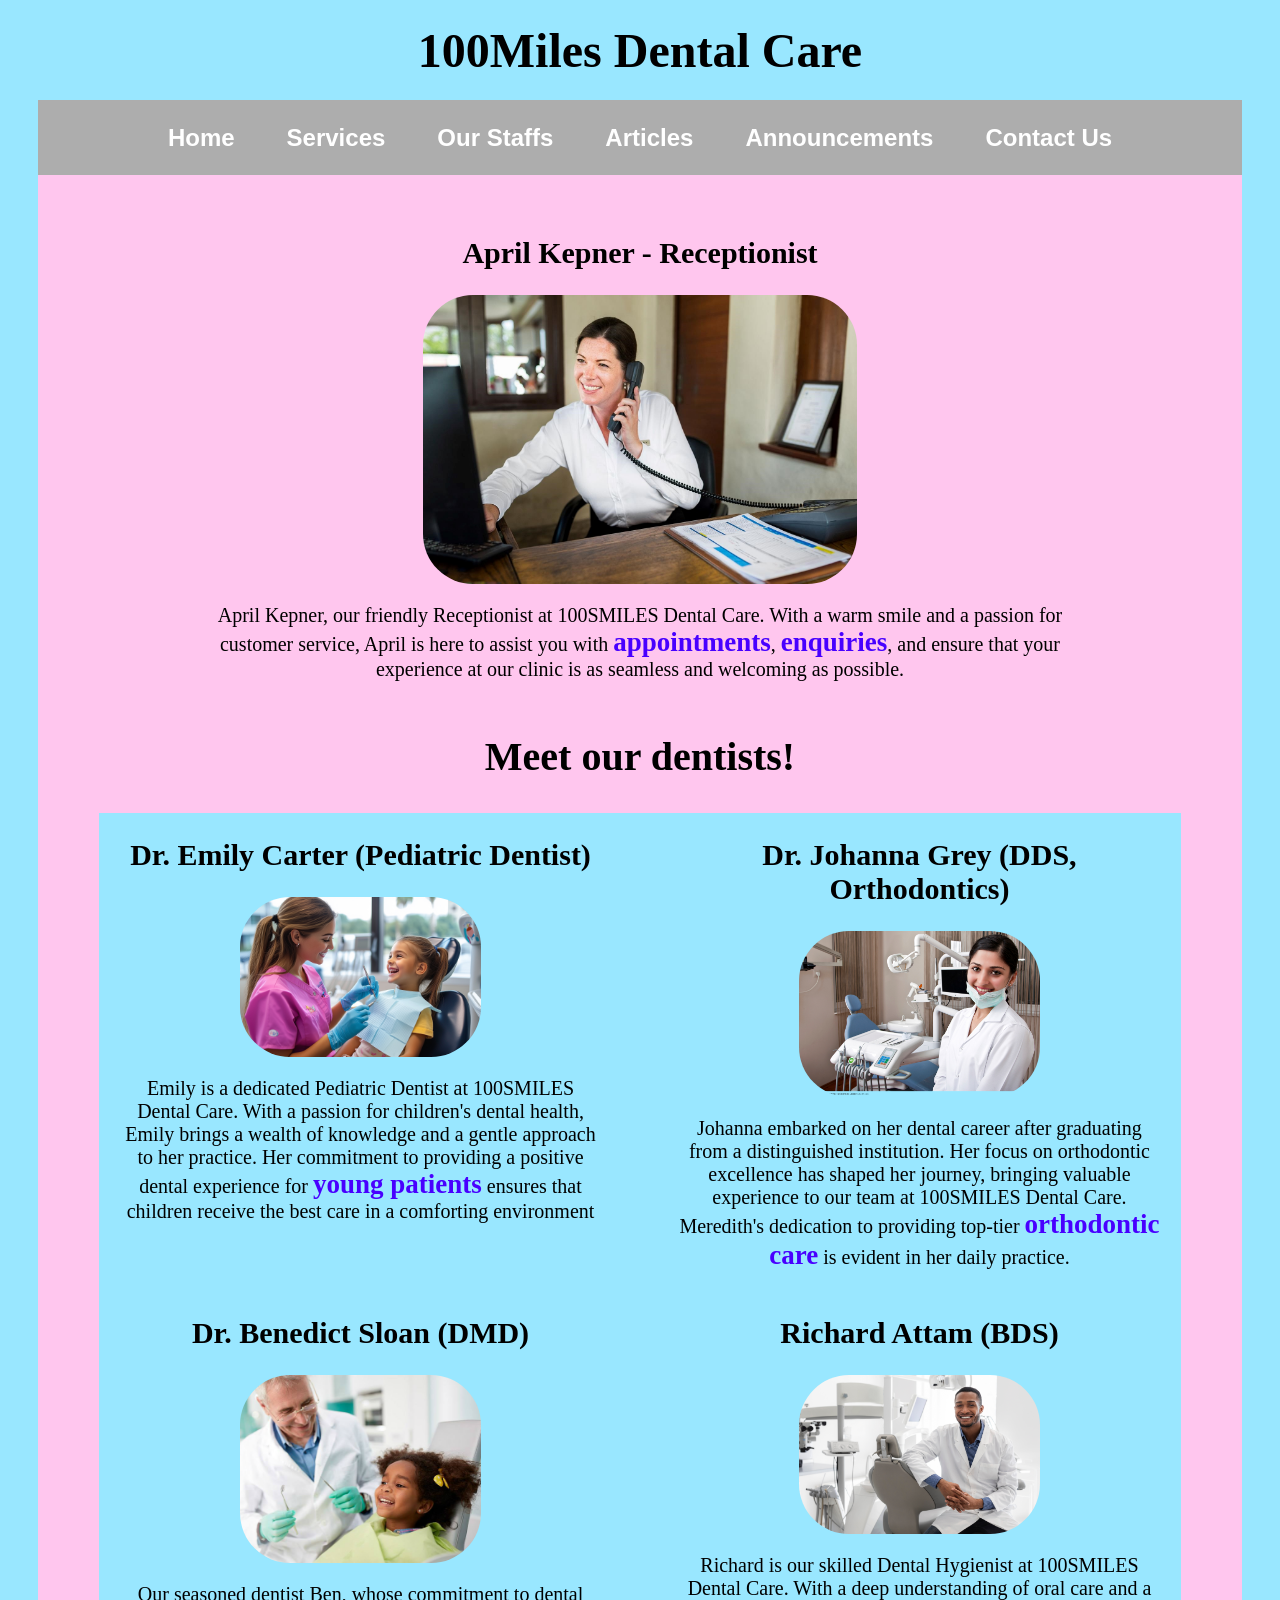
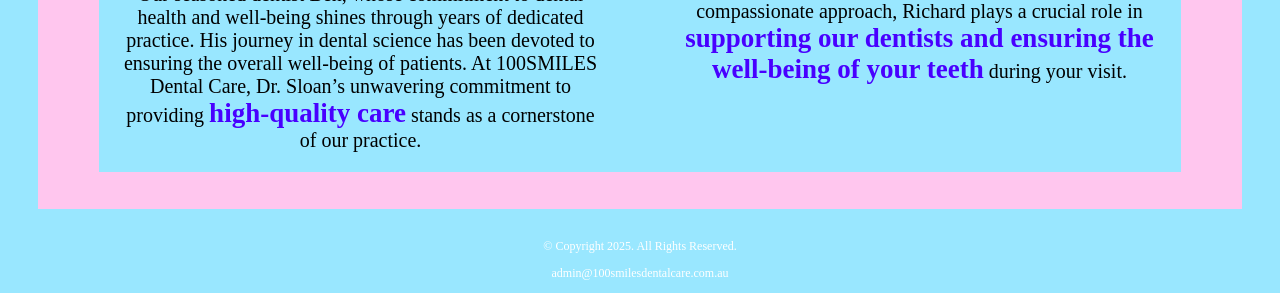
<file: 100Miles-Dental-Care-Website/staff.html>
<!doctype html>
<html lang="en">

<head>
	<title>100Miles Dental Care</title>
	<meta charset="utf-8">
	<meta name="viewport" content="width=device-width, initial-scale=1.0">
	
	<link rel="stylesheet" href="css/styles.css">
	<script src="script.js"></script>
</head>

<body>
	<div id="container">
		<header>
			<h1>100Miles Dental Care</h1>
		</header>
		
		<nav class="mobile-nav">
			<div id="menu-links">
				<a href="index.html">Home</a>
				<a href="service.html">Services</a>
				<a href="staff.html">Our Staffs</a>
				<a href="article.html">Articles</a>
				<a href="announcement.html">Announcements</a>
				<a href="contact.html">Contact Us</a>
			</div>
			<a class="menu-icon" onclick="hamburger()">
				<div>&#9776;</div>
			</a>
		</nav>
		
		<nav>
			<ul>
				<li><a href="index.html">Home</a></li>
				<li><a href="service.html">Services</a></li>
				<li><a href="staff.html">Our Staffs</a></li>
				<li><a href="article.html">Articles</a></li>
				<li><a href="announcement.html">Announcements</a></li>
				<li><a href="contact.html">Contact Us</a></li>
			</ul>
		</nav>
		
		<main>
			<div id="staffs">
				<div id="staff_1">
					<h2>April Kepner - Receptionist</h2>
					<img src="images/staff/april_kepner.jpg" alt="April Kepner">
					<p>April Kepner, our friendly Receptionist at 100SMILES Dental Care. With a warm smile and a passion for customer service, April is here to assist you with <span class="friendly">appointments</span>, <span class="friendly">enquiries</span>, and ensure that your experience at our clinic is as seamless and welcoming as possible.</p>
				</div>
				
				<h1 class ="meet">Meet our dentists!</h1>
				<div id="specialist">
					<section class="specialist_1">
						<section>
							<h2>Dr. Emily Carter (Pediatric Dentist)</h2>
							<img src="images/staff/dr_emily_carter.jpeg" alt="Dr Emily Carter">
							<p>Emily is a dedicated Pediatric Dentist at 100SMILES Dental Care. With a passion for children's dental health, Emily brings a wealth of knowledge and a gentle approach to her practice. Her commitment to providing a positive dental experience for <span class="friendly">young patients</span> ensures that children receive the best care in a comforting environment</p>
						</section>
						<section>
							<h2>Dr. Johanna Grey (DDS, Orthodontics)</h2>
							<img src="images/staff/dr_johanna_grey.png" alt="Dr Johanna Grey">
							<p>Johanna embarked on her dental career after graduating from a distinguished institution. Her focus on orthodontic excellence has shaped her journey, bringing valuable experience to our team at 100SMILES Dental Care. Meredith's dedication to providing top-tier <span class="friendly">orthodontic care</span> is evident in her daily practice.</p>
						</section>
					</section>
					<section class="specialist_2">
						<section>
							<h2>Dr. Benedict Sloan (DMD)</h2>
							<img src="images/staff/dr_benedict_sloan.png" alt="Dr Benedict Sloan">
							<p>Our seasoned dentist Ben, whose commitment to dental health and well-being shines through years of dedicated practice. His journey in dental science has been devoted to ensuring the overall well-being of patients. At 100SMILES Dental Care, Dr. Sloan’s unwavering commitment to providing <span class="friendly">high-quality care</span> stands as a cornerstone of our practice.</p>
						</section>
						<section>
							<h2>Richard Attam (BDS)</h2>
							<img src="images/staff/richard_attam.jpeg" alt="Richard Attam">
							<p>Richard is our skilled Dental Hygienist at 100SMILES Dental Care. With a deep understanding of oral care and a compassionate approach, Richard plays a crucial role in <span class="friendly">supporting our dentists and ensuring the well-being of your teeth</span> during your visit.</p>
						</section>
					</section>
				</div>
			</div>
		</main>
		
		<footer><br>
			<p>&copy; Copyright 2025. All Rights Reserved.</p>
			<p><a href="mailto:admin@100smilesdentalcare.com.au">admin@100smilesdentalcare.com.au</a></p>
		</footer>
	</div>
</body>

</html>
</file>
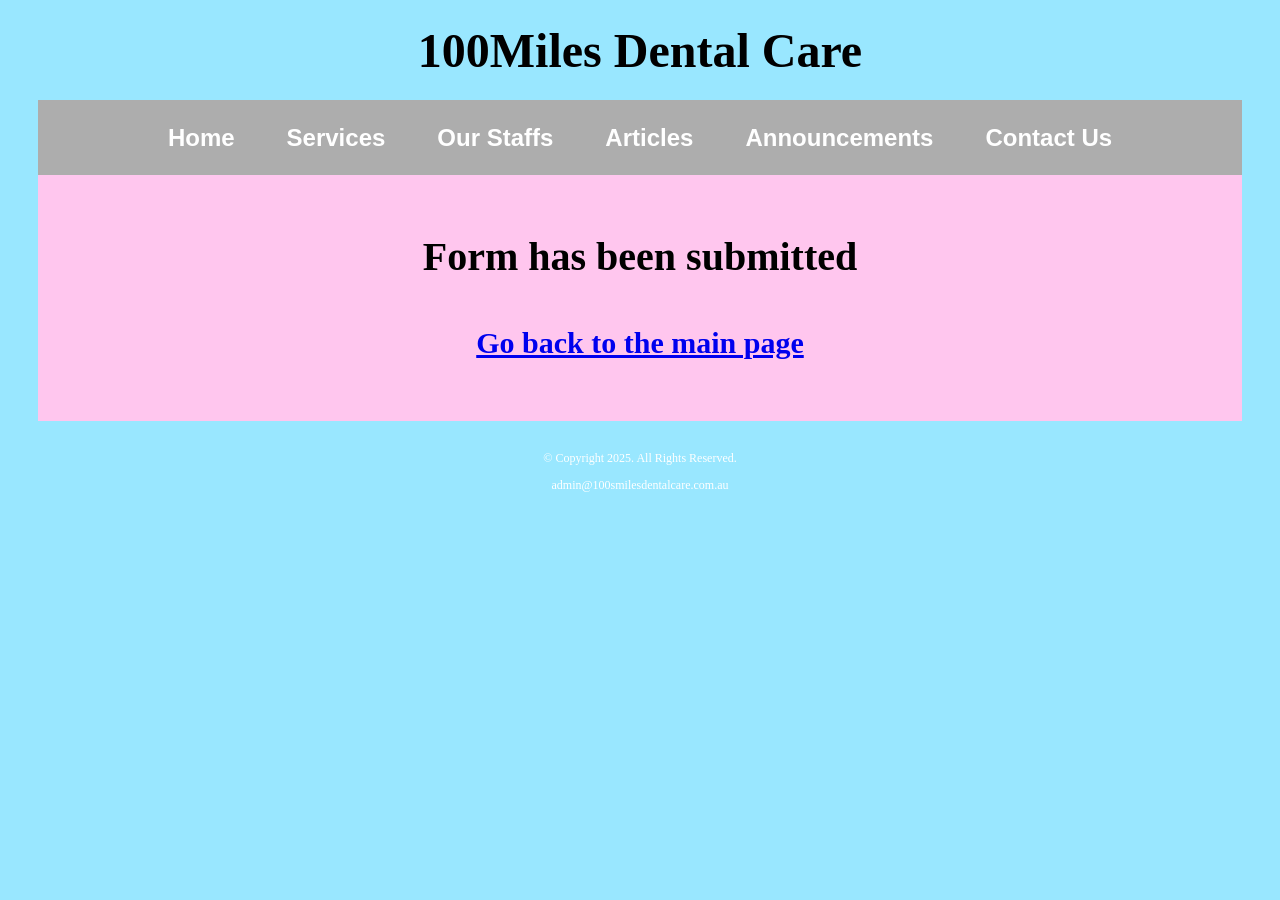
<file: 100Miles-Dental-Care-Website/submit.html>
<!doctype html>
<html lang="en">

<head>
	<title>100Miles Dental Care</title>
	<meta charset="utf-8">
	
	<link rel="stylesheet" href="css/styles.css">
</head>

<body>
	<div id="container">
		<header>
			<h1>100Miles Dental Care</h1>
		</header>
		
		<nav>
			<ul>
				<li><a href="index.html">Home</a></li>
				<li><a href="service.html">Services</a></li>
				<li><a href="staff.html">Our Staffs</a></li>
				<li><a href="article.html">Articles</a></li>
				<li><a href="announcement.html">Announcements</a></li>
				<li><a href="contact.html">Contact Us</a></li>
			</ul>
		</nav>
		
		<main>
			<h1 style="text-align:center; padding-top: 2%;">Form has been submitted</h1>
			<h2 style="text-align:center; padding-top: 2%; text-decoration: none;"><a href="index.html">Go back to the main page</a></h2>
		</main>
		
		<footer><br>
			<p>&copy; Copyright 2025. All Rights Reserved.</p>
			<p><a href="mailto:admin@100smilesdentalcare.com.au">admin@100smilesdentalcare.com.au</a></p>
		</footer>
	</div>
</body>

</html>
</file>
<file: 100Miles-Dental-Care-Website/css/styles.css>
/* CSS */

/* CSS reset */
body, header, nav, main, footer, h1, div, img, ul {
	margin: 0;
	padding: 0;
	border: 0;
}

body {
	background-color: #99E7FF;
	padding-right: 3%;
	padding-left: 3%;
}

header {
	text-align: center;
	width: 100%;
	height: 100px;
	
	display: flex;
	justify-content: center;
	align-items: center;
}

header h1 {
	text-align: center;
	font-size: 3em;
	font-family: Comic Sans MS;
	font-weight: bold;
}

nav {
	width: 100%;
	height: 75px;
	text-align: center;
	background-color: #ADADAD;
	
	display: flex;
	justify-content: center;
	align-items: center;
}

main {
	clear: both;
	background-color: #FFC6EE;
	padding: 3%;
	padding-right: 5%;
	padding-left: 5%;
	font-size: 1.25em;
	font-family: Calibri;
}

footer p {
	font-size: 0.75em;
	text-align: center;
	color: #fff;
	padding: 0 1em;
}

footer p a {
	color: #fff;
	text-decoration: none;
}

nav ul {
	list-style-type: none;
	margin: 0;
	text-align: center;
}

nav li {
	display: inline-block;
	font-size: 1.5em;
	font-family: Verdana, Arial, sans-serif;
	font-weight: bold;
}

nav li a {
	display: block;
	color: #fff;
	text-align: center;
	padding: 0.5em 1em 0.5em 1em;
	text-decoration: none;
}

img {
	max-width: 100%;
	display: block;
}

.mobile-nav {
	display: none;
}

#intro, #service, #mission {
	font-size: 1.5em;
	text-align: center;
}

#intro img, #service img, #mission img {
	max-width: 40%;
	margin: auto;
}

#dental_tech img {
	border-radius: 30px;
}

.digital_xray, .intraoral_cameras, .laser_dentistry, .cad_cam, .threed_printing, .teledentistry {
	text-align: center;
	display: grid;
	grid-template-columns: 1fr 1fr;
	gap: 35px;
	padding-top: 2%;
	padding-bottom: 2%;
}

#annual_checkup {
	border-top: 1px solid #000;
	border-bottom: 1px solid #000;
	background-color: #f2f2f2;
	padding: 1% 2%;
	padding-right: 5%;
	padding-left: 5%;
}

#staffs {
	width: 100%;
	text-align: center;
}

#staffs img {
	border-radius: 50px;
	max-width: 50%;
	margin: auto;
}

#staff_1 {
	padding-right: 10%;
	padding-left: 10%;
}

.meet {
	padding-top: 3%;
	padding-bottom: 3%;
}

#specialist {
	background-color: #99E7FF;
}

.specialist_1, .specialist_2 {
	display: grid;
	grid-template-columns: 1fr 1fr;
	gap: 35px;
}

.specialist_1 img, .specialist_2 img {
	max-width: 28%;
	margin: auto;
}

.specialist_1 section, .specialist_2 section {
	padding-right: 4%;
	padding-left: 4%;
}

#interesting {
	text-align: center;
}

#interesting a {
	color: #800080;
	text-decoration: none;
}

#interesting h3 {
	padding-top: 3%;
	padding-bottom: 3%;
}

#interesting img {
	clip-path: ellipse(50% 50%);
	width: 66%;
	margin: auto;
}

.interesting_1, .interesting_2 {
	display: grid;
	grid-template-columns: 1fr 1fr;
	gap: 35px;
}

.free_checkup {
	display: grid;
	grid-template-columns: 1fr 1fr;
	gap: 35px;
	text-decoration: none;
}

#contact, #trading_hours {
	text-align: center;
	background-color: #FF84B5;
	padding-top: 2%;
	padding-bottom: 2%;
}

#contact {
	border-bottom: 3px solid #000;
}

#trading_hours {
	border-top: 3px solid #000;
}

#contact a {
	color: #666600;
	text-decoration: none;
}

.friendly {
	font-size: 1.35em;
	color: #4800FF;
	font-weight: bold;
}

.form {
	display: grid;
	grid-template-columns: 1fr 1fr 1fr;
	gap: 35px;
	text-decoration: none;
}

@media screen and (max-width: 630px) { 
	/* Hamburger */
	header {
		display: none;
	}
	
	body {
		padding: 0;
	}
	
	nav {
		display: none;
	}
	
	.mobile-nav {
		display: block;
		font-weight: bold;
		height: auto;
		position: fixed;
		z-index: 1000;
	}
	
	.mobile-nav a {
		color: #fff;
		font-family: 'Francois', sans-serif;
		text-align: center;
		font-size: 2em;
		text-decoration: none;
		padding: 3%;
		display: block;
	}

	.mobile-nav a.menu-icon {
		display: block;
		position: absolute;
		right: 0;
		top: 0;
	}
	
	#menu-links {
		display: none;
	}

	#intro img, #service img, #mission img {
		display: none;
	}
	
	.digital_xray, .intraoral_cameras, .laser_dentistry, .cad_cam, .threed_printing, .teledentistry {
		text-align: center;
		display: grid;
		grid-template-columns: 1fr;
		gap: 35px;
		padding-top: 10%;
		padding-bottom: 0;
	}
	
	.digital_xray p, .intraoral_cameras p, .laser_dentistry p, .cad_cam p, .threed_printing p, .teledentistry p {
		display: none;
	}
	
	#annual_checkup {
		padding-right: 10%;
		padding-left: 10%;
	}
	
	#staff_1 img {
		max-width: 75%;
	}
	
	#staff_1 p {
		display: none;
	}
	
	.specialist_1, .specialist_2, .interesting_1, .interesting_2, .free_checkup {
		grid-template-columns: 1fr;
	}
	
	
	#specialist img, #interesting img {
		max-width: 85%;
		padding-bottom: 2%;
	}
	
	#specialist p, #interesting p, .free_checkup img {
		display: none;
	}
	
	.form {
		grid-template-columns: 1fr;
	}
}

@media screen and (max-width: 1180px) {
	header {
		display: none;
	}
	
	nav li {
		font-size: 1em;
	}

	#intro img, #service img, #mission img {
		display: none;
	}
	
	#staff_1 img {
		max-width: 66%;
	}
	
	.free_checkup {
		grid-template-columns: 1fr;
	}
	
	
	#specialist img, #interesting img {
		max-width: 85%;
		padding-bottom: 2%;
	}
	
	#interesting p {
		display: none;
	}
	
	.free_checkup img {
		margin: auto;
		max-width: 50%;
	}
	
	.form {
		grid-template-columns: 1fr;
	}
}
</file>
